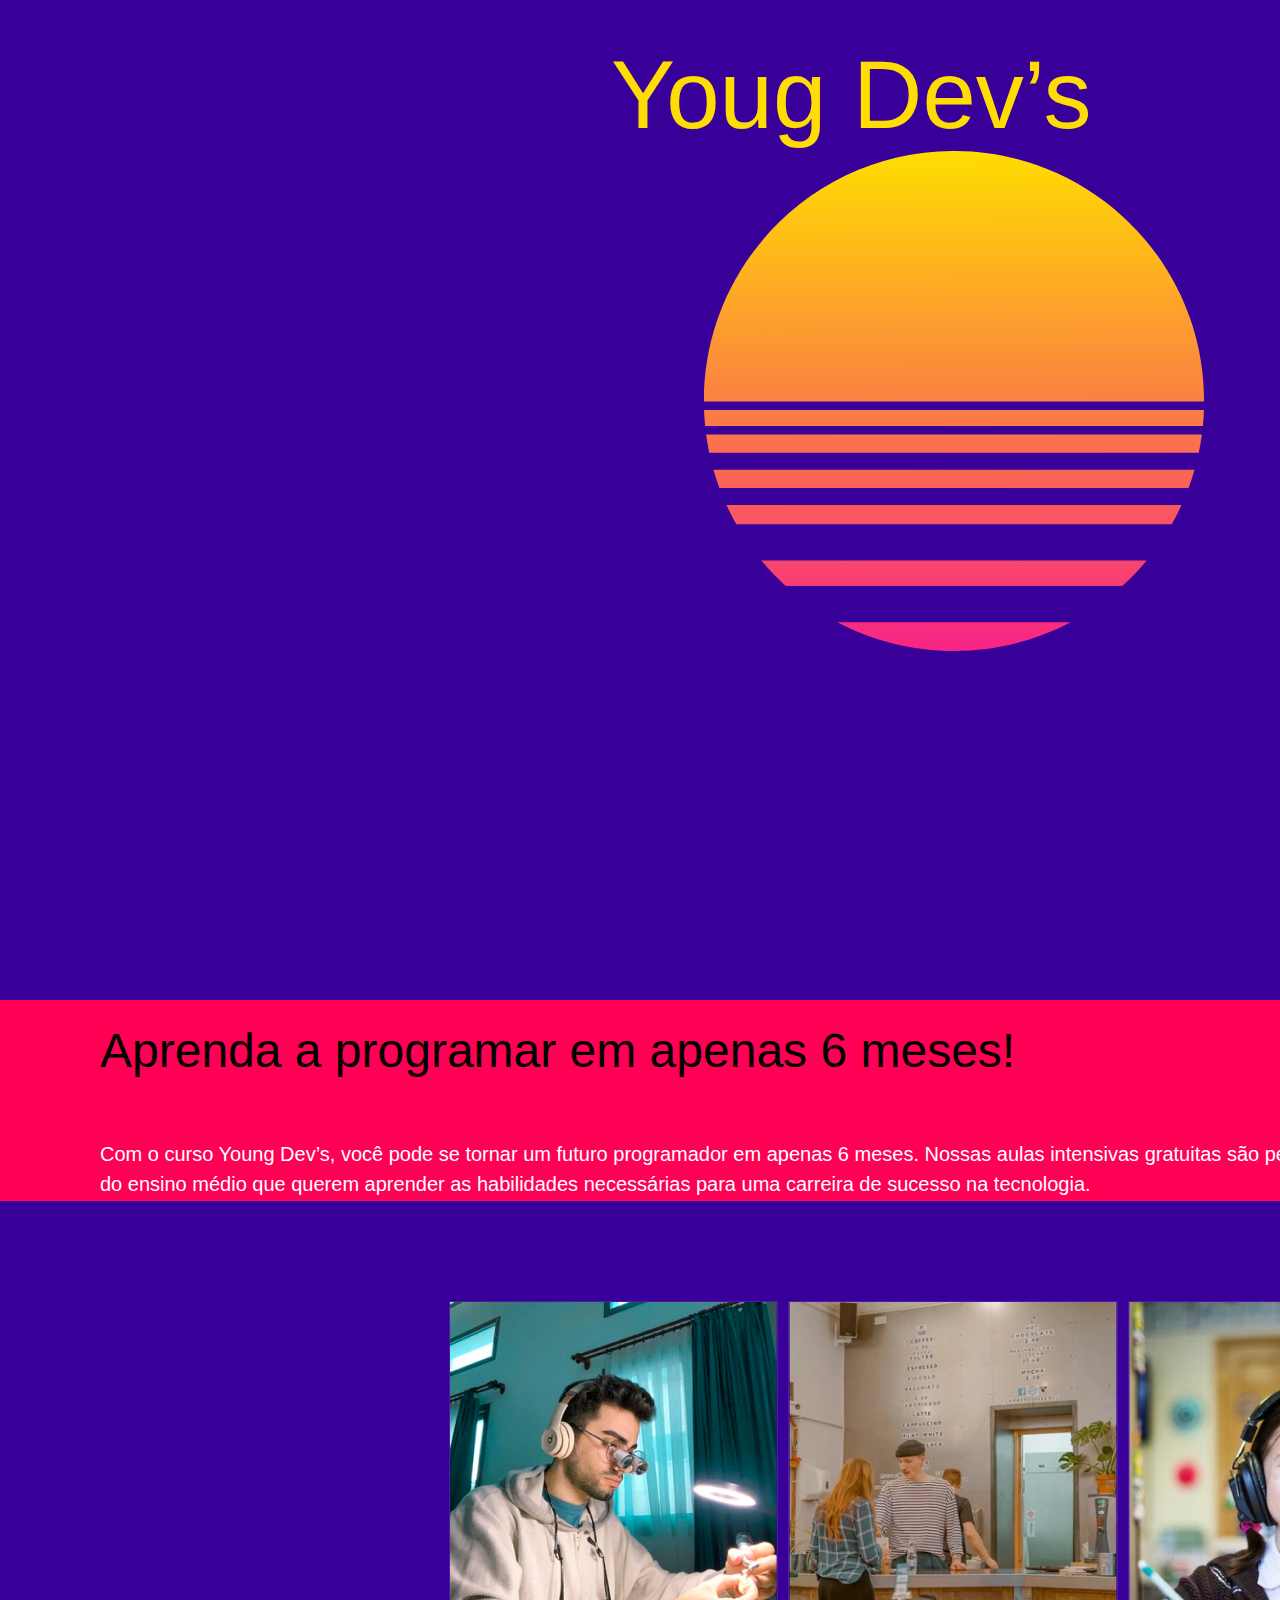
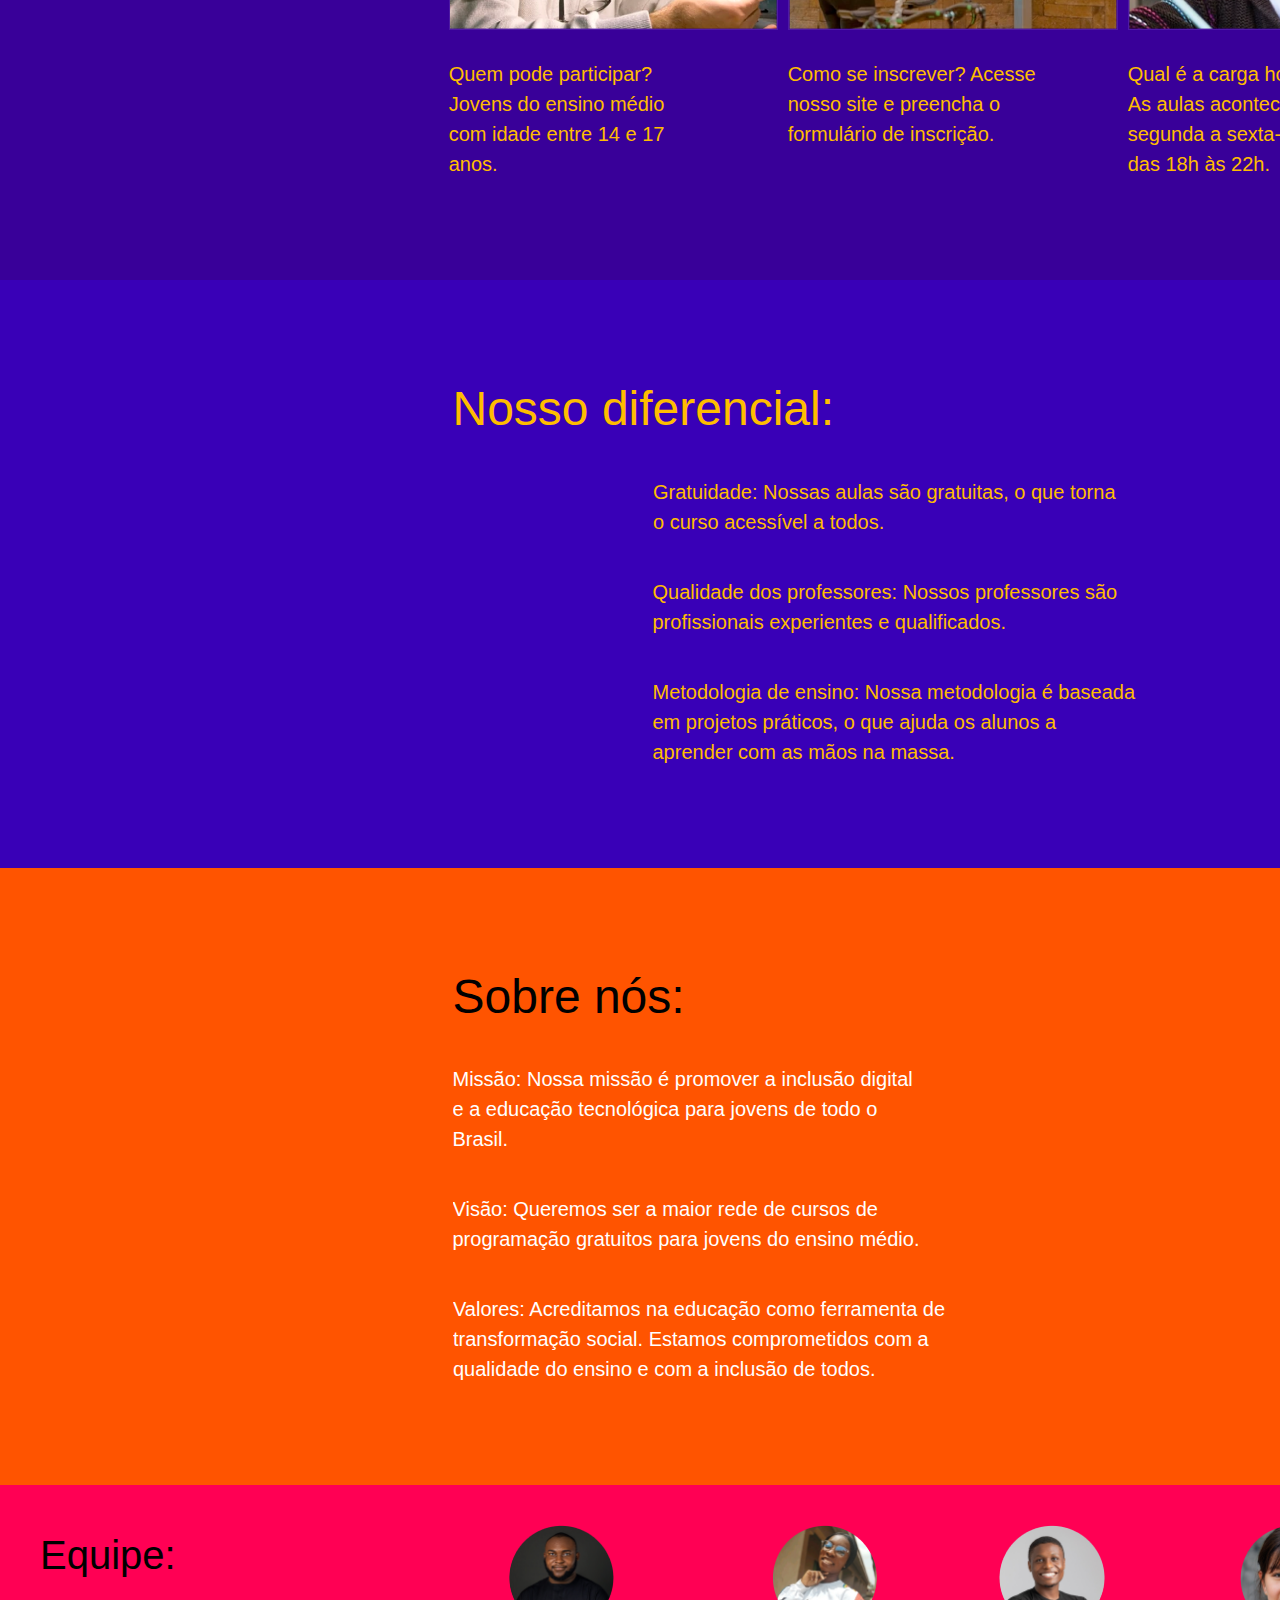
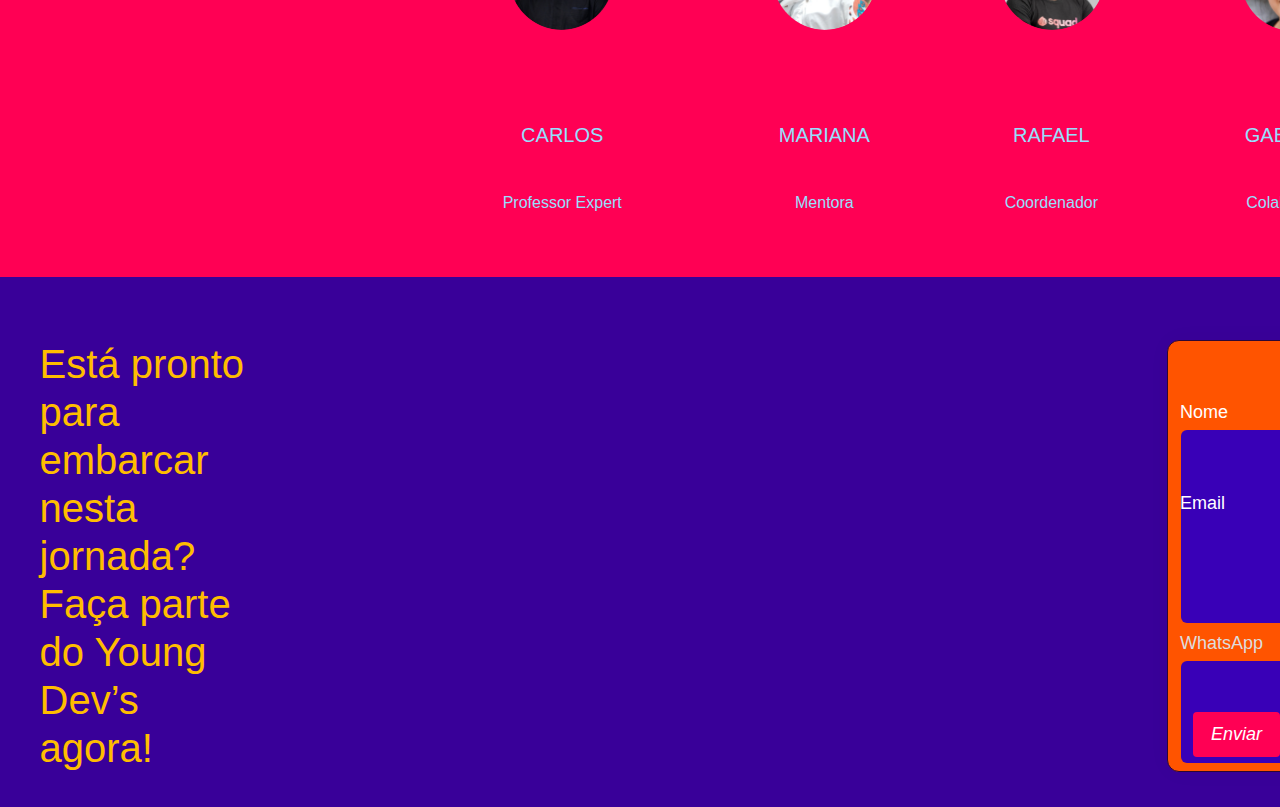
<file: index.html>
<!DOCTYPE html>
<html lang="pt-br">
  <head>
    <meta charset="UTF-8" />
    <meta http-equiv="X-UA-Compatible" content="IE=edge" />
    <meta name="viewport" content="width=device-width, initial-scale=1.0" />
    <link rel="stylesheet" href="./style.css" />

    <style>
      a,
      button,
      input,
      select,
      h1,
      h2,
      h3,
      h4,
      h5,
      * {
        margin: 0;
        padding: 0;
        border: none;
        text-decoration: none;
        appearance: none;
        background: none;
      }
    </style>
    <title>Young Devs</title>
  </head>
  <body>
    <div
      class="young-devs-framer-ai-by-html-to-design-free-version-11-09-2023-18-57-11-gmt-3"
    >
      <div class="frame">
        <div class="div-framer-72-rtr-7">
          <div class="div-framer-17-cpdoz">
            <div class="div-framer-16-ixyuc">
              <div class="div-framer-37-cldl">
                <svg
                  class="image"
                  width="502"
                  height="501"
                  viewBox="0 0 502 501"
                  fill="none"
                  xmlns="http://www.w3.org/2000/svg"
                >
                  <g clip-path="url(#clip0_4_7)">
                    <path
                      d="M251 0.995605C389.144 0.995605 501.131 112.925 501.131 250.996C501.131 251.174 501.131 251.351 501.13 251.529H0.869775C0.868774 251.351 0.868774 251.174 0.868774 250.996C0.868774 112.925 112.857 0.995605 251 0.995605ZM251 500.996C208.88 500.996 169.191 490.591 134.367 472.211H367.633C332.809 490.591 293.12 500.996 251 500.996ZM500.97 260.058C500.778 265.433 500.417 270.766 499.891 276.049H2.10943C1.58315 270.766 1.22196 265.433 1.02986 260.058H500.97ZM498.894 284.578C498.073 290.692 497.03 296.736 495.775 302.702H6.22459C4.96993 296.736 3.92738 290.692 3.10595 284.578H498.894ZM491.55 319.759C489.796 325.9 487.813 331.945 485.611 337.883H16.3889C14.1868 331.945 12.2037 325.9 10.4498 319.759H491.55ZM478.552 354.941C475.551 361.494 472.274 367.896 468.737 374.13H33.2628C29.7259 367.896 26.4492 361.494 23.4476 354.941H478.552ZM443.717 410.378C436.18 419.471 428.011 428.022 419.277 435.964H82.7227C73.9891 428.022 65.8199 419.471 58.2829 410.378H443.717Z"
                      fill="url(#paint0_linear_4_7)"
                    />
                  </g>
                  <defs>
                    <linearGradient
                      id="paint0_linear_4_7"
                      x1="249.756"
                      y1="0.995605"
                      x2="252.242"
                      y2="500.996"
                      gradientUnits="userSpaceOnUse"
                    >
                      <stop stop-color="#FFDD00" />
                      <stop offset="1" stop-color="#F72485" />
                    </linearGradient>
                    <clipPath id="clip0_4_7">
                      <rect
                        width="500.262"
                        height="500"
                        fill="white"
                        transform="translate(0.868774 0.995605)"
                      />
                    </clipPath>
                  </defs>
                </svg>
              </div>
            </div>
            <div class="div-h-2-d-409-bf-937-mask-group">
              <svg
                class="div-h-2-d-409-bf-937-mask"
                width="30"
                height="30"
              ></svg>
            </div>
            <div class="svg"></div>
            <div class="div-framer-1-l-4-zdc-6"></div>
            <div class="youg-dev-s">Youg Dev’s</div>
          </div>
          <div class="div-framer-fjvu-6">
            <div class="heading-2">
              <div class="aprenda-a-programar-em-apenas-6-meses">
                Aprenda a programar em apenas 6 meses!
              </div>
            </div>
            <div class="heading-3">
              <div
                class="[base64]"
              >
                Com o curso Young Dev’s, você pode se tornar um futuro
                programador em apenas 6 meses. Nossas aulas intensivas gratuitas
                são perfeitas para jovens <br />do ensino médio que querem
                aprender as habilidades necessárias para uma carreira de sucesso
                na tecnologia.
              </div>
            </div>
          </div>
          <div class="div-framer-tp-97-zr">
            <div class="div-framer-csjf-2-n">
              <div class="div-framer-7-h-9-edc">
                <div class="div-framer-84-ur-4-r">
                  <img
                    class="faq01"
                    src="img/faq01.png"
                  />
                </div>
                <div class="heading-32">
                  <div
                    class="quem-pode-participar-jovens-do-ensino-m-dio-com-idade-entre-14-e-17-anos"
                  >
                    Quem pode participar? <br />Jovens do ensino médio <br />com
                    idade entre 14 e 17 <br />anos.
                  </div>
                </div>
              </div>
              <div class="div-framer-18-lew-1-c">
                <div class="div-framer-1-h-3-qst-1">
                  <img
                    class="faq02"
                    src="img/faq02.png"
                  />
                </div>
                <div class="heading-33">
                  <div
                    class="como-se-inscrever-acesse-nosso-site-e-preencha-o-formul-rio-de-inscri-o"
                  >
                    Como se inscrever? Acesse <br />nosso site e preencha o
                    <br />formulário de inscrição.
                  </div>
                </div>
              </div>
              <div class="div-framer-193-xd-02">
                <div class="div-framer-1-vrn-2-x-6">
                  <img
                    class="faq03"
                    src="/img/faq03.png"
                  />
                </div>
                <div class="heading-32">
                  <div
                    class="qual-a-carga-hor-ria-as-aulas-acontecem-de-segunda-a-sexta-feira-das-18-h-s-22-h"
                  >
                    Qual é a carga horária? <br />As aulas acontecem de
                    <br />segunda a sexta-feira, <br />das 18h às 22h.
                  </div>
                </div>
              </div>
            </div>
          </div>
          <div class="div-framer-133-h-1-ov">
            <div class="div-framer-13-t-5-h-9-d">
              <div class="heading-22">
                <div class="nosso-diferencial">Nosso diferencial:</div>
              </div>
              <div class="div-framer-iishai">
                <div class="heading-34">
                  <div
                    class="gratuidade-nossas-aulas-s-o-gratuitas-o-que-torna-o-curso-acess-vel-a-todos"
                  >
                    Gratuidade: Nossas aulas são gratuitas, o que torna <br />o
                    curso acessível a todos.
                  </div>
                </div>
                <div class="heading-35">
                  <div
                    class="qualidade-dos-professores-nossos-professores-s-o-profissionais-experientes-e-qualificados"
                  >
                    Qualidade dos professores: Nossos professores são
                    <br />profissionais experientes e qualificados.
                  </div>
                </div>
                <div class="heading-36">
                  <div
                    class="metodologia-de-ensino-nossa-metodologia-baseada-em-projetos-pr-ticos-o-que-ajuda-os-alunos-a-aprender-com-as-m-os-na-massa"
                  >
                    Metodologia de ensino: Nossa metodologia é baseada <br />em
                    projetos práticos, o que ajuda os alunos a <br />aprender
                    com as mãos na massa.
                  </div>
                </div>
              </div>
            </div>
          </div>
          <div class="div-framer-1-g-63-xv-2">
            <div class="div-framer-1-vqvs-3-v">
              <div class="heading-23">
                <div class="sobre-n-s">Sobre nós:</div>
              </div>
              <div class="div-framer-1-t-0-w-0-qi">
                <div class="heading-37">
                  <div
                    class="miss-o-nossa-miss-o-promover-a-inclus-o-digital-e-a-educa-o-tecnol-gica-para-jovens-de-todo-o-brasil"
                  >
                    Missão: Nossa missão é promover a inclusão digital <br />e a
                    educação tecnológica para jovens de todo o <br />Brasil.
                  </div>
                </div>
                <div class="heading-38">
                  <div
                    class="vis-o-queremos-ser-a-maior-rede-de-cursos-de-programa-o-gratuitos-para-jovens-do-ensino-m-dio"
                  >
                    Visão: Queremos ser a maior rede de cursos de
                    <br />programação gratuitos para jovens do ensino médio.
                  </div>
                </div>
                <div class="frame2">
                  <div class="heading-39">
                    <div
                      class="valores-acreditamos-na-educa-o-como-ferramenta-de-transforma-o-social-estamos-comprometidos-com-a-qualidade-do-ensino-e-com-a-inclus-o-de-todos"
                    >
                      Valores: Acreditamos na educação como ferramenta de
                      <br />transformação social. Estamos comprometidos com a
                      <br />qualidade do ensino e com a inclusão de todos.
                    </div>
                  </div>
                </div>
              </div>
            </div>
          </div>
          <div class="div-framer-37-xhjf">
            <div class="heading-3-equipe">Equipe:</div>
            <div class="frame3">
              <div class="frame4">
                <img class="ellipse-1" src="img/avatar/avatar01.png" />
                <div class="div-framer-1-izrfh-2">
                  <div class="carlos">Carlos</div>
                  <div class="professor-expert">Professor Expert</div>
                </div>
              </div>
              <div class="frame5">
                <img class="ellipse-2" src="img/avatar/avatar02.png" />
                <div class="div-framer-5-eg-27-x">
                  <div class="mariana">Mariana</div>
                  <div class="mentora">Mentora</div>
                </div>
              </div>
              <div class="frame6">
                <img class="ellipse-3" src="img/avatar/avatar03.png" />
                <div class="div-framer-r-843-gt">
                  <div class="rafael">Rafael</div>
                  <div class="coordenador">Coordenador</div>
                </div>
              </div>
              <div class="frame7">
                <img class="ellipse-4" src="img/avatar/avatar04.png" />
                <div class="div-framer-1-h-7-iwdh">
                  <div class="gabriela">Gabriela</div>
                  <div class="colaboradora">Colaboradora</div>
                </div>
              </div>
            </div>
          </div>
          <div class="div-framer-ejh-8-ez">
            <div class="heading-24">
              <div
                class="est-pronto-para-embarcar-nesta-jornada-fa-a-parte-do-young-dev-s-agora"
              >
                Está pronto <br />para <br />embarcar <br />nesta <br />jornada?
                <br />Faça parte <br />do Young <br />Dev’s <br />agora!
              </div>
            </div>
            <div class="div-framer-11-yg-5-w-6">
              <div class="p-framer-text">
                <div class="inscreva-se">Inscreva-se</div>
              </div>
              <div class="div-framer-1-vve-260">
                <div class="div-framer-9-j-4-bie">
                  <div class="div-framer-1-eja-321">
                    <div class="p-framer-text2">
                      <div class="nome">Nome</div>
                    </div>
                    <div class="div-framer-1-i-0-gtpo"></div>
                  </div>
                  <div class="div-framer-1-ysek-9-r">
                    <div class="p-framer-text3">
                      <div class="email">Email</div>
                    </div>
                    <div class="div-framer-dndlsj"></div>
                  </div>
                  <div class="div-framer-1-x-2-xbi-6">
                    <div class="p-framer-text4">
                      <div class="whats-app">
                        <span
                          ><span class="whats-app-opcional-span">WhatsApp </span
                        >
                      </div>
                    </div>
                    <div class="div-framer-wzqopj"></div>
                  </div>
                </div>
                <div class="div-framer-ws-1-tna">
                  <div class="enviar">Enviar</div>
                </div>
              </div>
            </div>
          </div>
          <div class="div-framer-1-fva-9-me">
            <div
              class="young-dev-s-cnpj-12-345-678-0001-12-todos-os-direitos-reservados-2023"
            >
              Young Dev’s - CNPJ 12.345.678/0001-12 - Todos os direitos
              reservados ®2023.
            </div>
          </div>
        </div>
      </div>
      <div class="new-page"></div>
    </div>
  </body>
</html>
</file>
<file: style.css>
.young-devs,
.young-devs
  * {
  box-sizing: border-box;
}
.young-devs {
  background: #ffffff;
  height: 4007px;
  position: relative;
}
.frame {
  display: flex;
  flex-direction: column;
  gap: 0px;
  align-items: center;
  justify-content: flex-start;
  width: 1906px;
  height: 4007px;
  position: absolute;
  left: 0px;
  top: 0px;
  overflow: hidden;
}
.div-framer-72-rtr-7 {
  background: #ffffff;
  display: flex;
  flex-direction: column;
  gap: 0px;
  align-items: center;
  justify-content: flex-start;
  align-self: stretch;
  flex-shrink: 0;
  min-height: 1037px;
  position: relative;
  overflow: hidden;
}
.div-framer-17-cpdoz {
  background: #390099;
  padding: 100px;
  display: flex;
  flex-direction: column;
  gap: 250px;
  align-items: center;
  justify-content: center;
  align-self: stretch;
  flex-shrink: 0;
  min-height: 800px;
  position: relative;
  overflow: hidden;
}
.div-framer-16-ixyuc {
  display: flex;
  flex-direction: row;
  gap: 0px;
  align-items: center;
  justify-content: center;
  align-self: stretch;
  flex-shrink: 0;
  position: absolute;
  left: 702.87px;
  top: 150px;
  overflow: hidden;
}
.div-framer-37-cldl {
  display: flex;
  flex-direction: column;
  gap: 0px;
  align-items: flex-start;
  justify-content: flex-start;
  flex: 1;
  position: relative;
}
.image {
  align-self: stretch;
  flex-shrink: 0;
  position: relative;
  overflow: visible;
}
.div-h-2-d-409-bf-937-mask-group {
  display: flex;
  flex-direction: column;
  gap: 0px;
  align-items: center;
  justify-content: center;
  align-self: stretch;
  flex-shrink: 0;
  position: relative;
}
.div-h-2-d-409-bf-937-mask {
  display: flex;
  flex-direction: column;
  gap: 0px;
  align-items: flex-start;
  justify-content: flex-start;
  flex-shrink: 0;
  position: relative;
  overflow: visible;
}
.svg {
  align-self: stretch;
  flex-shrink: 0;
  height: 140px;
  position: relative;
  overflow: hidden;
}
.div-framer-1-l-4-zdc-6 {
  align-self: stretch;
  flex-shrink: 0;
  height: 19.19px;
  position: absolute;
  left: calc(50% - 853px);
  top: calc(50% - -388.91px);
  overflow: hidden;
}
.youg-dev-s {
  color: #ffdd00;
  text-align: center;
  font: 400 96px/19.2px "Silkscreen", sans-serif;
  position: absolute;
  left: 611px;
  top: 85px;
  align-self: stretch;
  display: flex;
  align-items: center;
  justify-content: center;
}
.div-framer-fjvu-6 {
  background: #ff0054;
  padding: 100px 89px 101px 100px;
  display: flex;
  flex-direction: column;
  align-items: flex-start;
  justify-content: flex-start;
  align-self: stretch;
  flex-shrink: 0;
  position: relative;
  overflow: hidden;
}
.heading-2 {
  padding: 0px 427px 0px 0px;
  display: flex;
  flex-direction: column;
  gap: 0px;
  align-items: flex-start;
  justify-content: flex-start;
  align-self: stretch;
  flex-shrink: 0;
  position: absolute;
  right: 100px;
  left: 100px;
  top: 22px;
}
.aprenda-a-programar-em-apenas-6-meses {
  color: #000000;
  text-align: left;
  font: 400 48px/57.6px "Silkscreen", sans-serif;
  position: absolute;
  left: 0px;
  top: 0px;
  align-self: stretch;
  display: flex;
  align-items: center;
  justify-content: flex-start;
}
.heading-3 {
  margin: -1.01px 0 0 0;
  display: flex;
  flex-direction: column;
  gap: 0px;
  align-items: flex-start;
  justify-content: flex-start;
  align-self: stretch;
  flex-shrink: 0;
  position: absolute;
  right: 89px;
  left: 100px;
  top: 140px;
}
.[base64] {
  color: #ffffff;
  text-align: left;
  font: 400 20px/30px "Space Mono", sans-serif;
  position: absolute;
  left: 0px;
  top: 0px;
  align-self: stretch;
  display: flex;
  align-items: center;
  justify-content: flex-start;
}
.div-framer-tp-97-zr {
  background: #390099;
  padding: 100px 452.5px 100px 452.5px;
  display: flex;
  flex-direction: column;
  gap: 0px;
  align-items: center;
  justify-content: center;
  align-self: stretch;
  flex-shrink: 0;
  position: relative;
  overflow: hidden;
}
.div-framer-csjf-2-n {
  display: flex;
  flex-direction: row;
  gap: 10px;
  align-items: flex-start;
  justify-content: center;
  align-self: stretch;
  flex-shrink: 0;
  max-width: 1000px;
  position: relative;
}
.div-framer-7-h-9-edc {
  padding: 0px 0px 1px 0px;
  display: flex;
  flex-direction: column;
  gap: 29px;
  align-items: flex-start;
  justify-content: center;
  flex: 1;
  position: relative;
}
.div-framer-84-ur-4-r {
  border-style: solid;
  border-color: rgba(255, 255, 255, 0.1);
  border-width: 1px;
  display: flex;
  flex-direction: column;
  gap: 0px;
  align-items: center;
  justify-content: center;
  align-self: stretch;
  flex-shrink: 0;
  position: relative;
  overflow: hidden;
}
.f-yp-5-qfw-ua-h-vnt-yj-meym-7-lr-u-bgl-y-jpg {
  align-self: stretch;
  flex-shrink: 0;
  position: relative;
  overflow: hidden;
}
.heading-32 {
  padding: 0px 17px 0px 0px;
  display: flex;
  flex-direction: column;
  gap: 0px;
  align-items: flex-start;
  justify-content: flex-start;
  align-self: stretch;
  flex-shrink: 0;
  position: relative;
}
.quem-pode-participar-jovens-do-ensino-m-dio-com-idade-entre-14-e-17-anos {
  color: #ffbd00;
  text-align: left;
  font: 400 20px/30px "Space Mono", sans-serif;
  position: relative;
  align-self: stretch;
  display: flex;
  align-items: center;
  justify-content: flex-start;
}
.div-framer-18-lew-1-c {
  padding: 0px 0px 1px 0px;
  display: flex;
  flex-direction: column;
  gap: 29px;
  align-items: flex-start;
  justify-content: center;
  flex: 1;
  position: relative;
}
.div-framer-1-h-3-qst-1 {
  border-style: solid;
  border-color: rgba(255, 255, 255, 0.1);
  border-width: 1px;
  display: flex;
  flex-direction: column;
  gap: 0px;
  align-items: center;
  justify-content: center;
  align-self: stretch;
  flex-shrink: 0;
  position: relative;
  overflow: hidden;
}
.i-r-5-ud-x-pw-ty-8-ytp-l-cn-p-lvwb-w-jt-i-jpg {
  align-self: stretch;
  flex-shrink: 0;
  position: relative;
  overflow: hidden;
}
.heading-33 {
  display: flex;
  flex-direction: column;
  gap: 0px;
  align-items: flex-start;
  justify-content: flex-start;
  align-self: stretch;
  flex-shrink: 0;
  position: relative;
}
.como-se-inscrever-acesse-nosso-site-e-preencha-o-formul-rio-de-inscri-o {
  color: #ffbd00;
  text-align: left;
  font: 400 20px/30px "Space Mono", sans-serif;
  position: relative;
  align-self: stretch;
  display: flex;
  align-items: center;
  justify-content: flex-start;
}
.div-framer-193-xd-02 {
  padding: 0px 0px 1px 0px;
  display: flex;
  flex-direction: column;
  gap: 29px;
  align-items: flex-start;
  justify-content: center;
  flex: 1;
  position: relative;
}
.div-framer-1-vrn-2-x-6 {
  border-style: solid;
  border-color: rgba(255, 255, 255, 0.1);
  border-width: 1px;
  flex-shrink: 0;
  width: 326.67px;
  height: 326.67px;
  position: relative;
  overflow: hidden;
}
.uuw-bxcz-s-5-l-3-w-4-a-5-j-ok-cvwb-vx-4-jpg {
  position: absolute;
  right: 0px;
  left: 0px;
  bottom: 0px;
  top: 0px;
  overflow: hidden;
}
.qual-a-carga-hor-ria-as-aulas-acontecem-de-segunda-a-sexta-feira-das-18-h-s-22-h {
  color: #ffbd00;
  text-align: left;
  font: 400 20px/30px "Space Mono", sans-serif;
  position: relative;
  align-self: stretch;
  display: flex;
  align-items: center;
  justify-content: flex-start;
}
.div-framer-133-h-1-ov {
  background: #3900b7;
  padding: 100px 452.5px 100px 452.5px;
  display: flex;
  flex-direction: column;
  gap: 0px;
  align-items: center;
  justify-content: flex-start;
  align-self: stretch;
  flex-shrink: 0;
  position: relative;
  overflow: hidden;
}
.div-framer-13-t-5-h-9-d {
  display: flex;
  flex-direction: column;
  gap: 40px;
  align-items: flex-start;
  justify-content: flex-start;
  align-self: stretch;
  flex-shrink: 0;
  max-width: 1000px;
  position: relative;
  overflow: hidden;
}
.heading-22 {
  padding: 0px 430px 0px 0px;
  display: flex;
  flex-direction: column;
  gap: 0px;
  align-items: flex-start;
  justify-content: flex-start;
  align-self: stretch;
  flex-shrink: 0;
  position: relative;
}
.nosso-diferencial {
  color: #ffbd00;
  text-align: left;
  font: 400 48px/57.6px "Silkscreen", sans-serif;
  position: relative;
  align-self: stretch;
  display: flex;
  align-items: center;
  justify-content: flex-start;
}
.div-framer-iishai {
  align-self: stretch;
  flex-shrink: 0;
  height: 290px;
  position: relative;
  overflow: hidden;
}
.heading-34 {
  display: flex;
  flex-direction: column;
  gap: 0px;
  align-items: flex-start;
  justify-content: flex-start;
  position: absolute;
  right: 188.5px;
  left: 200.5px;
  top: -1px;
}
.gratuidade-nossas-aulas-s-o-gratuitas-o-que-torna-o-curso-acess-vel-a-todos {
  color: #ffbd00;
  text-align: left;
  font: 400 20px/30px "Space Mono", sans-serif;
  position: relative;
  align-self: stretch;
  display: flex;
  align-items: center;
  justify-content: flex-start;
}
.heading-35 {
  padding: 0px 12px 0px 0px;
  display: flex;
  flex-direction: column;
  gap: 0px;
  align-items: flex-start;
  justify-content: flex-start;
  position: absolute;
  right: 200px;
  left: 200px;
  top: 99px;
}
.qualidade-dos-professores-nossos-professores-s-o-profissionais-experientes-e-qualificados {
  color: #ffbd00;
  text-align: left;
  font: 400 20px/30px "Space Mono", sans-serif;
  position: relative;
  align-self: stretch;
  display: flex;
  align-items: center;
  justify-content: flex-start;
}
.heading-36 {
  display: flex;
  flex-direction: column;
  gap: 0px;
  align-items: flex-start;
  justify-content: flex-start;
  position: absolute;
  right: 200px;
  left: 200px;
  top: 199px;
}
.metodologia-de-ensino-nossa-metodologia-baseada-em-projetos-pr-ticos-o-que-ajuda-os-alunos-a-aprender-com-as-m-os-na-massa {
  color: #ffbd00;
  text-align: left;
  font: 400 20px/30px "Space Mono", sans-serif;
  position: relative;
  align-self: stretch;
  display: flex;
  align-items: center;
  justify-content: flex-start;
}
.div-framer-1-g-63-xv-2 {
  background: #ff5400;
  padding: 100px 452.5px 100px 452.5px;
  display: flex;
  flex-direction: column;
  gap: 0px;
  align-items: center;
  justify-content: flex-start;
  align-self: stretch;
  flex-shrink: 0;
  position: relative;
  overflow: hidden;
}
.div-framer-1-vqvs-3-v {
  display: flex;
  flex-direction: column;
  gap: 39.99px;
  align-items: flex-start;
  justify-content: flex-start;
  align-self: stretch;
  flex-shrink: 0;
  max-width: 1000px;
  position: relative;
  overflow: hidden;
}
.heading-23 {
  padding: 0px 670px 0px 0px;
  display: flex;
  flex-direction: column;
  gap: 0px;
  align-items: flex-start;
  justify-content: flex-start;
  align-self: stretch;
  flex-shrink: 0;
  position: relative;
}
.sobre-n-s {
  color: #000000;
  text-align: left;
  font: 400 48px/57.6px "Silkscreen", sans-serif;
  position: relative;
  align-self: stretch;
  display: flex;
  align-items: center;
  justify-content: flex-start;
}
.div-framer-1-t-0-w-0-qi {
  align-self: stretch;
  flex-shrink: 0;
  height: 320px;
  max-width: 600px;
  position: relative;
  overflow: hidden;
}
.heading-37 {
  display: flex;
  flex-direction: column;
  gap: 0px;
  align-items: flex-start;
  justify-content: flex-start;
  position: absolute;
  right: 0px;
  left: 0px;
  top: -1px;
}
.miss-o-nossa-miss-o-promover-a-inclus-o-digital-e-a-educa-o-tecnol-gica-para-jovens-de-todo-o-brasil {
  color: #ffffff;
  text-align: left;
  font: 400 20px/30px "Space Mono", sans-serif;
  position: relative;
  align-self: stretch;
  display: flex;
  align-items: center;
  justify-content: flex-start;
}
.heading-38 {
  padding: 0px 12px 0px 0px;
  display: flex;
  flex-direction: column;
  gap: 0px;
  align-items: flex-start;
  justify-content: flex-start;
  position: absolute;
  right: 0px;
  left: 0px;
  top: 129px;
}
.vis-o-queremos-ser-a-maior-rede-de-cursos-de-programa-o-gratuitos-para-jovens-do-ensino-m-dio {
  color: #ffffff;
  text-align: left;
  font: 400 20px/30px "Space Mono", sans-serif;
  position: relative;
  align-self: stretch;
  display: flex;
  align-items: center;
  justify-content: flex-start;
}
.frame2 {
  width: 624px;
  height: 90px;
  position: absolute;
  left: -12px;
  top: 229px;
  overflow: hidden;
}
.heading-39 {
  display: flex;
  flex-direction: column;
  gap: 0px;
  align-items: flex-start;
  justify-content: flex-start;
  position: absolute;
  right: 0.5px;
  left: 12.5px;
  top: 0px;
}
.valores-acreditamos-na-educa-o-como-ferramenta-de-transforma-o-social-estamos-comprometidos-com-a-qualidade-do-ensino-e-com-a-inclus-o-de-todos {
  color: #ffffff;
  text-align: left;
  font: 400 20px/30px "Space Mono", sans-serif;
  position: relative;
  align-self: stretch;
  display: flex;
  align-items: center;
  justify-content: flex-start;
}
.div-framer-37-xhjf {
  background: #ff0054;
  padding: 40px 520.92px 31.86px 40px;
  display: flex;
  flex-direction: row;
  align-items: flex-start;
  justify-content: space-between;
  align-self: stretch;
  flex-shrink: 0;
  height: 320px;
  min-height: 303px;
  position: relative;
  overflow: hidden;
}
.heading-3-equipe {
  color: #000000;
  text-align: left;
  font: 400 40px/60px "Silkscreen", sans-serif;
  position: relative;
  width: 170.2px;
  height: 60px;
  display: flex;
  align-items: center;
  justify-content: flex-start;
}
.frame3 {
  display: flex;
  flex-direction: row;
  gap: 59.41px;
  align-items: center;
  justify-content: flex-start;
  align-self: stretch;
  flex-shrink: 0;
  width: 947.08px;
  position: relative;
  overflow: hidden;
}
.frame4 {
  display: flex;
  flex-direction: column;
  align-items: center;
  justify-content: space-between;
  align-self: stretch;
  flex-shrink: 0;
  width: 247.72px;
  position: relative;
  overflow: hidden;
}
.ellipse-1 {
  border-radius: 50%;
  flex-shrink: 0;
  width: 105px;
  height: 105px;
  position: relative;
}
.div-framer-1-izrfh-2 {
  padding: 0px 45.08px 30.65px 45.77px;
  display: flex;
  flex-direction: column;
  align-items: center;
  justify-content: space-between;
  align-self: stretch;
  flex-shrink: 0;
  height: 93.65px;
  position: relative;
  overflow: hidden;
}
.carlos {
  color: #97dffc;
  text-align: center;
  font: 400 20px/28px "Silkscreen", sans-serif;
  text-transform: uppercase;
  position: relative;
  align-self: stretch;
  height: 28px;
  display: flex;
  align-items: center;
  justify-content: center;
}
.professor-expert {
  color: #97dffc;
  text-align: center;
  font: 400 16px/24px "Space Mono", sans-serif;
  position: relative;
  align-self: stretch;
  height: 24px;
  display: flex;
  align-items: center;
  justify-content: center;
}
.frame5 {
  display: flex;
  flex-direction: column;
  align-items: center;
  justify-content: space-between;
  align-self: stretch;
  flex-shrink: 0;
  width: 158.6px;
  position: relative;
  overflow: hidden;
}
.ellipse-2 {
  border-radius: 50%;
  flex-shrink: 0;
  width: 105px;
  height: 105px;
  position: relative;
}
.div-framer-5-eg-27-x {
  padding: 0px 28.04px 30.65px 27.86px;
  display: flex;
  flex-direction: column;
  align-items: center;
  justify-content: space-between;
  align-self: stretch;
  flex-shrink: 0;
  height: 93.65px;
  position: relative;
  overflow: hidden;
}
.mariana {
  color: #97dffc;
  text-align: center;
  font: 400 20px/28px "Silkscreen", sans-serif;
  text-transform: uppercase;
  position: relative;
  align-self: stretch;
  height: 28px;
  display: flex;
  align-items: center;
  justify-content: center;
}
.mentora {
  color: #97dffc;
  text-align: center;
  font: 400 16px/24px "Space Mono", sans-serif;
  position: relative;
  align-self: stretch;
  height: 24px;
  display: flex;
  align-items: center;
  justify-content: center;
}
.frame6 {
  display: flex;
  flex-direction: column;
  align-items: center;
  justify-content: space-between;
  align-self: stretch;
  flex-shrink: 0;
  width: 176.73px;
  position: relative;
  overflow: hidden;
}
.ellipse-3 {
  border-radius: 50%;
  flex-shrink: 0;
  width: 106px;
  height: 105px;
  position: relative;
}
.div-framer-r-843-gt {
  padding: 0px 34.56px 30.65px 34.25px;
  display: flex;
  flex-direction: column;
  align-items: center;
  justify-content: space-between;
  align-self: stretch;
  flex-shrink: 0;
  height: 93.65px;
  position: relative;
  overflow: hidden;
}
.rafael {
  color: #97dffc;
  text-align: center;
  font: 400 20px/28px "Silkscreen", sans-serif;
  text-transform: uppercase;
  position: relative;
  align-self: stretch;
  height: 28px;
  display: flex;
  align-items: center;
  justify-content: center;
}
.coordenador {
  color: #97dffc;
  text-align: center;
  font: 400 16px/24px "Space Mono", sans-serif;
  position: relative;
  align-self: stretch;
  height: 24px;
  display: flex;
  align-items: center;
  justify-content: center;
}
.frame7 {
  display: flex;
  flex-direction: column;
  align-items: center;
  justify-content: space-between;
  align-self: stretch;
  flex-shrink: 0;
  width: 185.79px;
  position: relative;
  overflow: hidden;
}
.ellipse-4 {
  border-radius: 50%;
  flex-shrink: 0;
  width: 105px;
  height: 106px;
  position: relative;
}
.div-framer-1-h-7-iwdh {
  padding: 0px 25.79px 30.65px 31px;
  display: flex;
  flex-direction: column;
  align-items: center;
  justify-content: space-between;
  align-self: stretch;
  flex-shrink: 0;
  height: 93.65px;
  position: relative;
  overflow: hidden;
}
.gabriela {
  color: #97dffc;
  text-align: center;
  font: 400 20px/28px "Silkscreen", sans-serif;
  text-transform: uppercase;
  position: relative;
  align-self: stretch;
  height: 28px;
  display: flex;
  align-items: center;
  justify-content: center;
}
.colaboradora {
  color: #97dffc;
  text-align: center;
  font: 400 16px/24px "Space Mono", sans-serif;
  position: relative;
  align-self: stretch;
  height: 24px;
  display: flex;
  align-items: center;
  justify-content: center;
}
.div-framer-ejh-8-ez {
  background: #390099;
  padding: 63px 39.5px 63px 39.5px;
  display: flex;
  flex-direction: row;
  gap: 574px;
  align-items: center;
  justify-content: flex-start;
  align-self: stretch;
  flex-shrink: 0;
  min-height: 330px;
  position: relative;
}
.heading-24 {
  display: flex;
  flex-direction: column;
  gap: 0px;
  align-items: flex-start;
  justify-content: flex-start;
  flex: 1;
  position: relative;
}
.est-pronto-para-embarcar-nesta-jornada-fa-a-parte-do-young-dev-s-agora {
  color: #ffbd00;
  text-align: left;
  font: 400 40px/48px "Silkscreen", sans-serif;
  position: relative;
  align-self: stretch;
  display: flex;
  align-items: center;
  justify-content: flex-start;
}
.div-framer-11-yg-5-w-6 {
  background: #ff5400;
  border-radius: 12px;
  border-style: solid;
  border-color: #2c0735;
  border-width: 1px;
  padding: 27px 2.5px 28px 2.5px;
  display: flex;
  flex-direction: column;
  align-items: center;
  justify-content: space-between;
  align-self: stretch;
  flex: 1;
  position: relative;
  box-shadow: 0px 0px 24px 0px rgba(0, 0, 0, 0.03);
}
.p-framer-text {
  padding: 0px 276.41px 0px 276.59px;
  display: flex;
  flex-direction: column;
  gap: 0px;
  align-items: center;
  justify-content: flex-start;
  align-self: stretch;
  flex-shrink: 0;
  position: relative;
}
.inscreva-se {
  color: #ffffff;
  text-align: center;
  font: 600 22px/34px "Poppins", sans-serif;
  position: relative;
  width: 140px;
  display: flex;
  align-items: center;
  justify-content: center;
}
.div-framer-1-vve-260 {
  padding: 0px 0px 12.62px 0px;
  display: flex;
  flex-direction: column;
  align-items: flex-start;
  justify-content: space-between;
  align-self: stretch;
  flex: 1;
  position: relative;
}
.div-framer-9-j-4-bie {
  display: flex;
  flex-direction: column;
  gap: 18px;
  align-items: center;
  justify-content: flex-start;
  align-self: stretch;
  flex-shrink: 0;
  height: 102.78px;
  position: absolute;
  left: 0px;
  top: 0px;
}
.div-framer-1-eja-321 {
  padding: 0px 22.5px 0px 10px;
  display: flex;
  flex-direction: column;
  align-items: flex-start;
  justify-content: space-between;
  align-self: stretch;
  flex-shrink: 0;
  height: 22.59px;
  position: relative;
}
.p-framer-text2 {
  padding: 0px 283px 0.59px 0px;
  display: flex;
  flex-direction: column;
  gap: 0px;
  align-items: flex-start;
  justify-content: flex-start;
  align-self: stretch;
  flex-shrink: 0;
  position: absolute;
  right: 291px;
  left: 10px;
  top: 0px;
}
.nome {
  color: #ffffff;
  text-align: left;
  font: 400 18px/21.6px "Roboto", sans-serif;
  position: absolute;
  left: 0px;
  top: 0px;
  display: flex;
  align-items: center;
  justify-content: flex-start;
}
.div-framer-1-i-0-gtpo {
  background: #3900b7;
  border-radius: 6px;
  padding: 0px 671px 51px 0px;
  display: flex;
  flex-direction: column;
  gap: 0px;
  align-items: flex-start;
  justify-content: flex-start;
  align-self: stretch;
  flex-shrink: 0;
  height: 51px;
  min-height: 51px;
  position: absolute;
  left: 10.5px;
  top: 28.14px;
}
.div-framer-1-ysek-9-r {
  padding: 50px 22.5px 0px 10px;
  display: flex;
  flex-direction: column;
  align-items: flex-start;
  justify-content: space-between;
  align-self: stretch;
  flex-shrink: 0;
  height: 22.59px;
  position: relative;
}
.p-framer-text3 {
  padding: 0px 287px 0.59px 0px;
  display: flex;
  flex-direction: column;
  gap: 0px;
  align-items: flex-start;
  justify-content: flex-start;
  align-self: stretch;
  flex-shrink: 0;
  position: absolute;
  right: 291px;
  left: 10px;
  top: 50px;
}
.email {
  color: #ffffff;
  text-align: left;
  font: 400 18px/21.6px "Roboto", sans-serif;
  position: absolute;
  left: 0px;
  top: 0px;
  display: flex;
  align-items: center;
  justify-content: flex-start;
}
.div-framer-dndlsj {
  background: #3900b7;
  border-radius: 6px;
  padding: 0px 671px 51px 0px;
  display: flex;
  flex-direction: column;
  gap: 0px;
  align-items: flex-start;
  justify-content: flex-start;
  align-self: stretch;
  flex-shrink: 0;
  height: 51px;
  min-height: 51px;
  position: absolute;
  left: 10.5px;
  top: 78.55px;
}
.div-framer-1-x-2-xbi-6 {
  padding: 100px 22.5px 0px 10px;
  display: flex;
  flex-direction: column;
  align-items: flex-start;
  justify-content: space-between;
  align-self: stretch;
  flex-shrink: 0;
  height: 21.6px;
  position: relative;
}
.p-framer-text4 {
  padding: 0px 161px 0px 0px;
  display: flex;
  flex-direction: column;
  gap: 0px;
  align-items: flex-start;
  justify-content: flex-start;
  align-self: stretch;
  flex-shrink: 0;
  position: absolute;
  right: 291px;
  left: 10px;
  top: 100px;
}
.whats-app-opcional {
  text-align: left;
  font: 400 18px/21.6px "Roboto", sans-serif;
  position: relative;
  display: flex;
  align-items: center;
  justify-content: flex-start;
}
.whats-app-opcional-span {
  color: #dddddd;
  font: 400 18px/21.6px "Roboto", sans-serif;
}
.whats-app-opcional-span2 {
  color: #ffbd00;
  font: 400 18px/21.6px "Roboto", sans-serif;
}
.div-framer-wzqopj {
  background: #3900b7;
  border-radius: 6px;
  padding: 0px 671px 51px 0px;
  display: flex;
  flex-direction: column;
  gap: 0px;
  align-items: flex-start;
  justify-content: flex-start;
  align-self: stretch;
  flex-shrink: 0;
  height: 51px;
  min-height: 51px;
  position: absolute;
  right: 22.5px;
  left: 10.5px;
  top: 127.96px;
}
.div-framer-ws-1-tna {
  background: #ff0054;
  border-radius: 4px;
  padding: 12px 18px 11.59px 18px;
  display: flex;
  flex-direction: row;
  gap: 0px;
  align-items: center;
  justify-content: center;
  align-self: stretch;
  flex-shrink: 0;
  position: absolute;
  left: 23px;
  top: 310px;
}
.enviar {
  color: #ffffff;
  text-align: center;
  font: 300 italic 18px/21.6px "Poppins", sans-serif;
  position: relative;
  display: flex;
  align-items: center;
  justify-content: center;
}
.div-framer-1-fva-9-me {
  background: #000000;
  padding: 80px 584.7px 105px 585.3px;
  display: flex;
  flex-direction: column;
  gap: 40px;
  align-items: center;
  justify-content: center;
  align-self: stretch;
  flex-shrink: 0;
  position: relative;
  overflow: hidden;
}
.young-dev-s-cnpj-12-345-678-0001-12-todos-os-direitos-reservados-2023 {
  color: #ffbd00;
  text-align: center;
  font: 400 16px/24px "Space Mono", sans-serif;
  position: relative;
  align-self: stretch;
  display: flex;
  align-items: center;
  justify-content: center;
}
</file>
